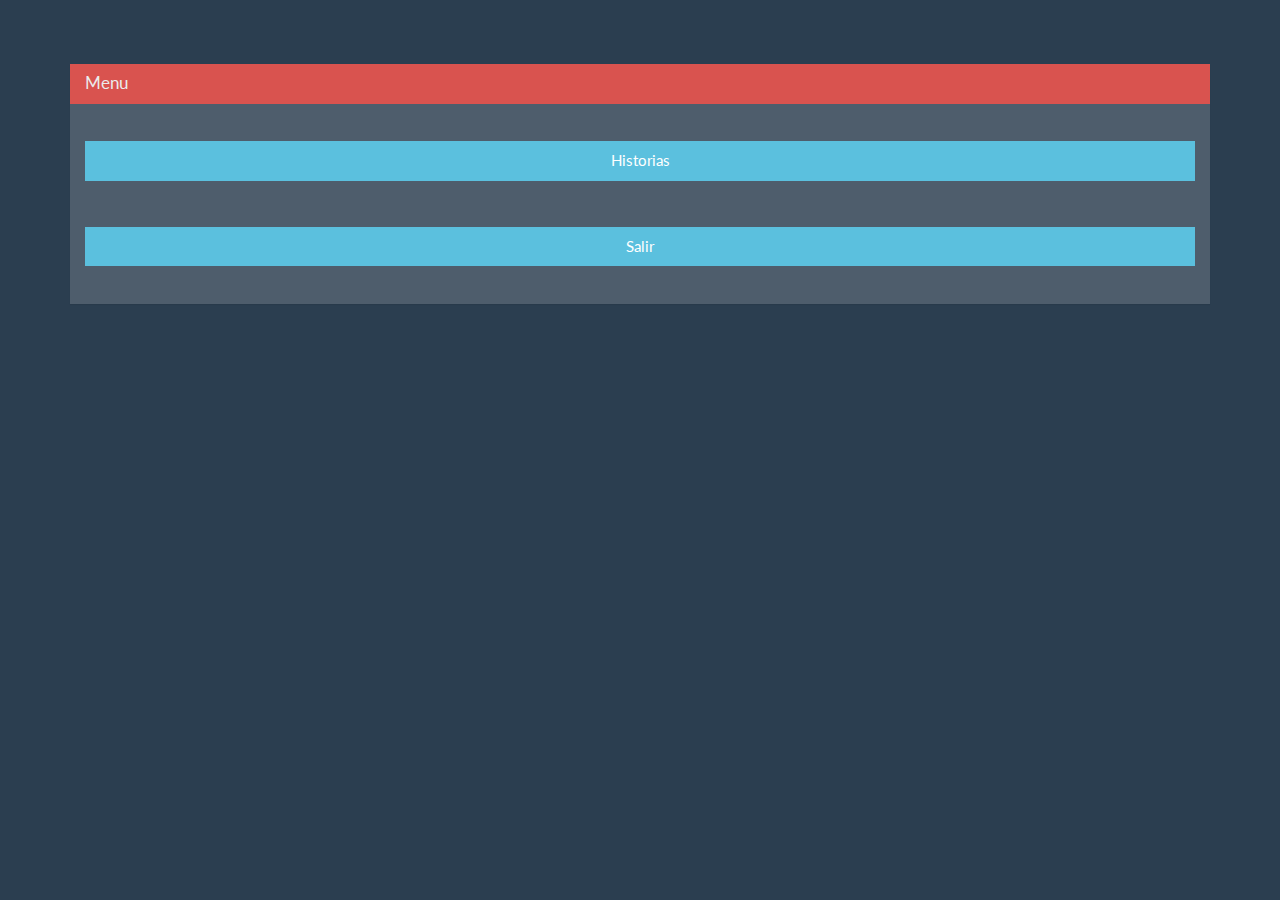
<file: www/index.html>
<!DOCTYPE html>
<html>
   <head>
      <meta charset="utf-8" />
      <meta name="format-detection" content="telephone=no" />
      <meta name="msapplication-tap-highlight" content="no" />
      <!-- WARNING: for iOS 7, remove the width=device-width and height=device-height attributes. See https://issues.apache.org/jira/browse/CB-4323 -->
      <meta name="viewport" content="user-scalable=no, initial-scale=1, maximum-scale=1, minimum-scale=1, width=device-width, height=device-height, target-densitydpi=device-dpi" />
      <link rel="stylesheet" type="text/css" href="css/index.css" />
      <link rel="stylesheet" type="text/css" href="css/bootstrap.min.css" />
      <title>Story Maker</title>
   </head>
   <body>
      <div class="app container">
         <div id="head">
            <div class="row">
               <div class="col-sm-12">
                  <div class="panel panel-danger">
                     <div class="panel-heading">
                        <h3 class="panel-title">Menu</h3>
                     </div>
                     <div class="panel-body">
                        <div id="menu">
                           <div class="row">
                              <div id="selectMenu"></div>
                           </div>
                        </div>
                        <div id="exitContent"></div>
                        <div id="goToMenu"></div>
                     </div>
                  </div>
               </div>
            </div>
         </div>
      </div>
   </body>
   <script src="js/jquery.min.js"></script>
   <script src="js/bootstrap.min.js"></script>
   <script type="text/javascript" src="js/menu.js"></script>
   <script type="text/javascript" src="js/story.js"></script>
   <script type="text/javascript" src="js/index.js"></script>
</html>
</file>
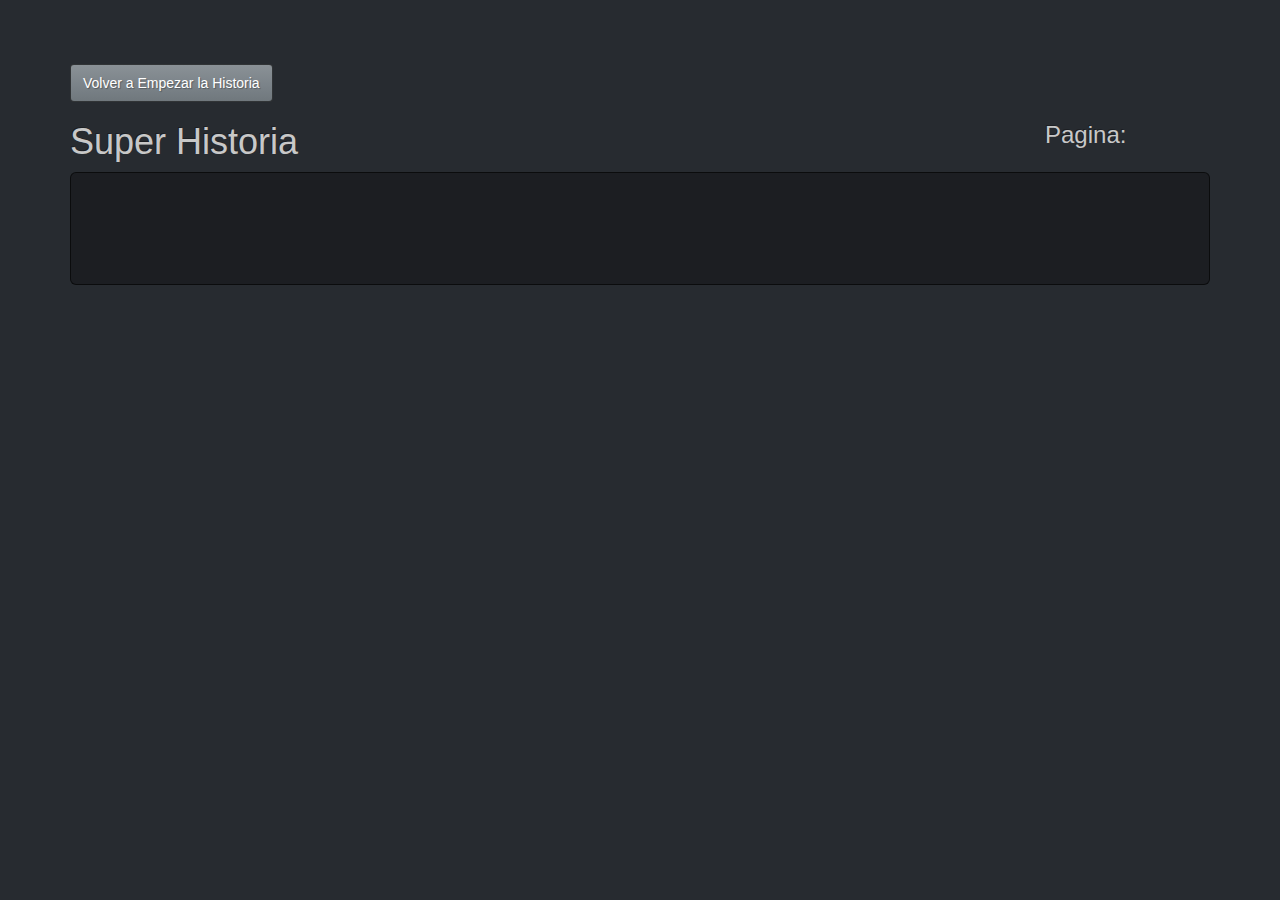
<file: platforms/android/assets/www/index.html>
<!DOCTYPE html>
<html>
    <head>
        <meta charset="utf-8" />
        <meta name="format-detection" content="telephone=no" />
        <meta name="msapplication-tap-highlight" content="no" />
        <!-- WARNING: for iOS 7, remove the width=device-width and height=device-height attributes. See https://issues.apache.org/jira/browse/CB-4323 -->
        <meta name="viewport" content="user-scalable=no, initial-scale=1, maximum-scale=1, minimum-scale=1, width=device-width, height=device-height, target-densitydpi=device-dpi" />
        <link rel="stylesheet" type="text/css" href="css/index.css" />
        <link rel="stylesheet" type="text/css" href="css/bootstrap.min.css" />
        <title>Super Historia</title>
    </head>
    <body>
        <div class="app container">
          <button onclick="cambiarPagina(0)" class="btn btn-primary">Volver a Empezar la Historia</button>
          <div id="encabezado">
            <div class="row">
              <div class="col-sm-10">
                <h1>Super Historia
              </div>
              <div class="col-sm-2">
                <h3> Pagina: <span id="numPag"></span> </h3>
              </div>
            </div>
          </div>
          <div id="contenidoPagina" class="jumbotron">
            <p id="textoPag"></p>
            <div id="opcionesPag"></div>
          </div>
        </div>
    </body>
    <script src="js/jquery.min.js"></script>
    <script src="js/bootstrap.min.js"></script>
    <script type="text/javascript" src="js/paginas.js"></script>
    <script type="text/javascript" src="js/index.js"></script>
</html>
</file>
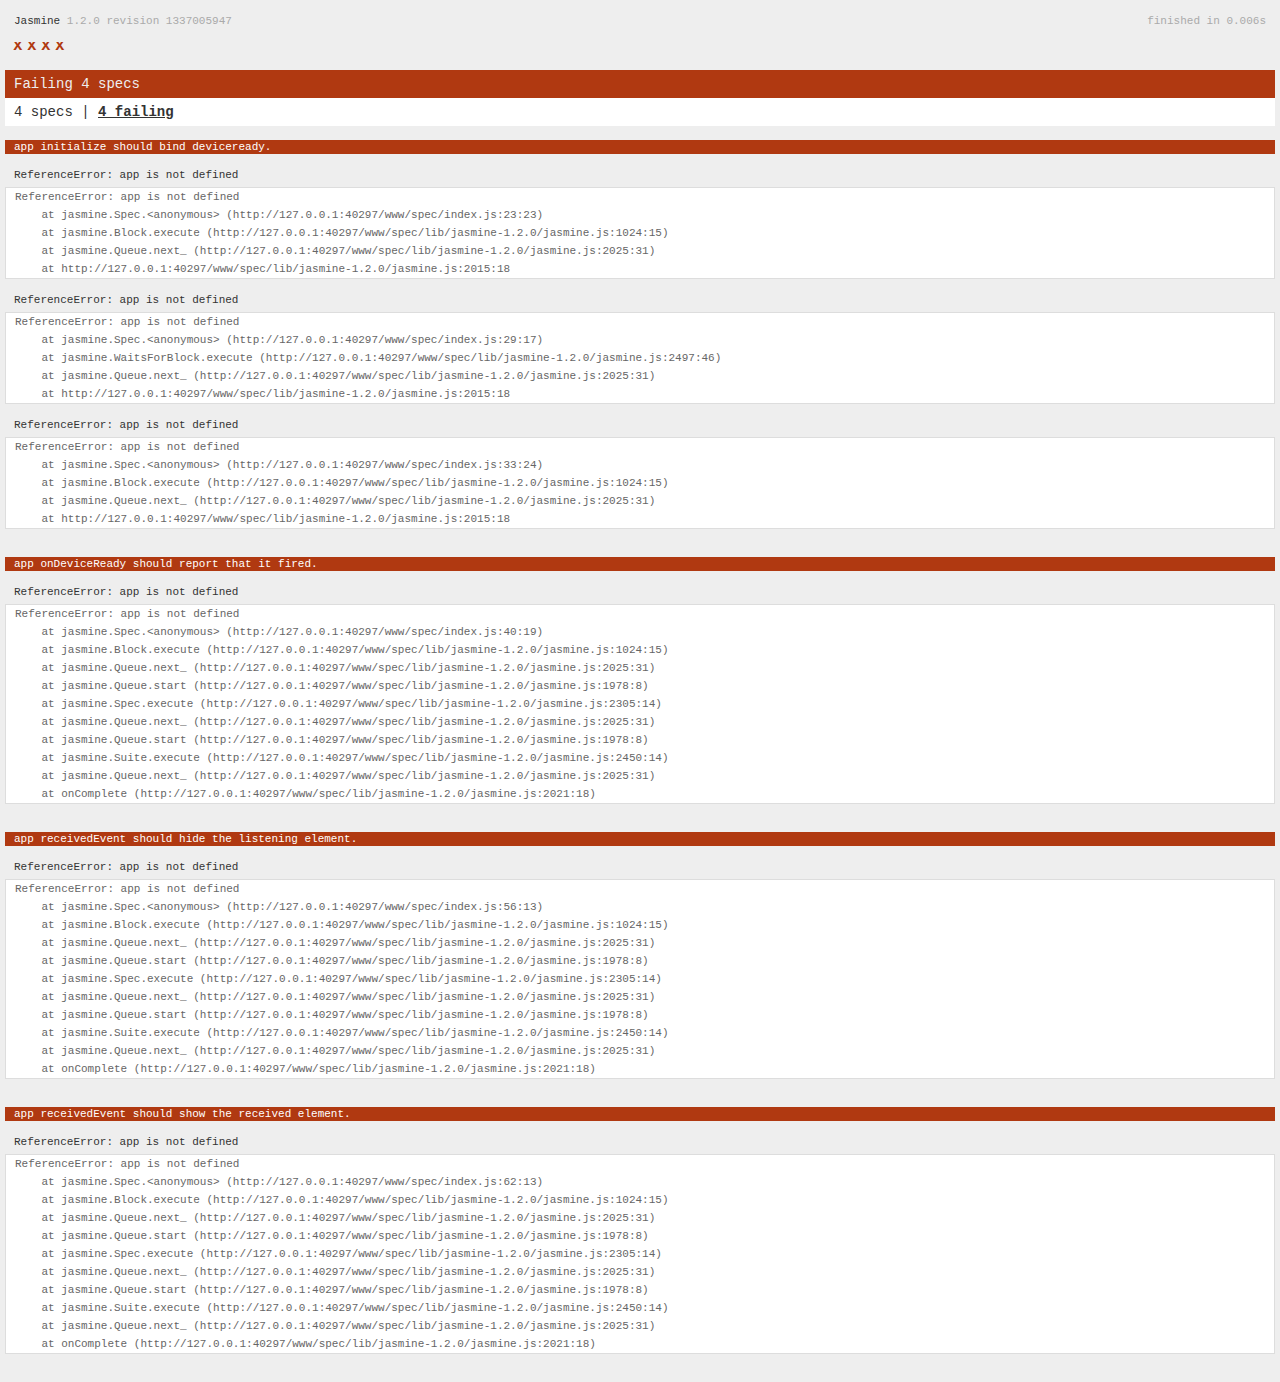
<file: www/spec.html>
<!DOCTYPE html>
<!--
    Licensed to the Apache Software Foundation (ASF) under one
    or more contributor license agreements.  See the NOTICE file
    distributed with this work for additional information
    regarding copyright ownership.  The ASF licenses this file
    to you under the Apache License, Version 2.0 (the
    "License"); you may not use this file except in compliance
    with the License.  You may obtain a copy of the License at

    http://www.apache.org/licenses/LICENSE-2.0

    Unless required by applicable law or agreed to in writing,
    software distributed under the License is distributed on an
    "AS IS" BASIS, WITHOUT WARRANTIES OR CONDITIONS OF ANY
     KIND, either express or implied.  See the License for the
    specific language governing permissions and limitations
    under the License.
-->
<html>
    <head>
        <title>Jasmine Spec Runner</title>

        <!-- jasmine source -->
        <link rel="shortcut icon" type="image/png" href="spec/lib/jasmine-1.2.0/jasmine_favicon.png">
        <link rel="stylesheet" type="text/css" href="spec/lib/jasmine-1.2.0/jasmine.css">
        <script type="text/javascript" src="spec/lib/jasmine-1.2.0/jasmine.js"></script>
        <script type="text/javascript" src="spec/lib/jasmine-1.2.0/jasmine-html.js"></script>

        <!-- include source files here... -->
        <script type="text/javascript" src="js/index.js"></script>

        <!-- include spec files here... -->
        <script type="text/javascript" src="spec/helper.js"></script>
        <script type="text/javascript" src="spec/index.js"></script>

        <script type="text/javascript">
            (function() {
                var jasmineEnv = jasmine.getEnv();
                jasmineEnv.updateInterval = 1000;

                var htmlReporter = new jasmine.HtmlReporter();

                jasmineEnv.addReporter(htmlReporter);

                jasmineEnv.specFilter = function(spec) {
                    return htmlReporter.specFilter(spec);
                };

                var currentWindowOnload = window.onload;

                window.onload = function() {
                    if (currentWindowOnload) {
                        currentWindowOnload();
                    }
                    execJasmine();
                };

                function execJasmine() {
                    jasmineEnv.execute();
                }
            })();
        </script>
    </head>
    <body>
        <div id="stage" style="display:none;"></div>
    </body>
</html>
</file>
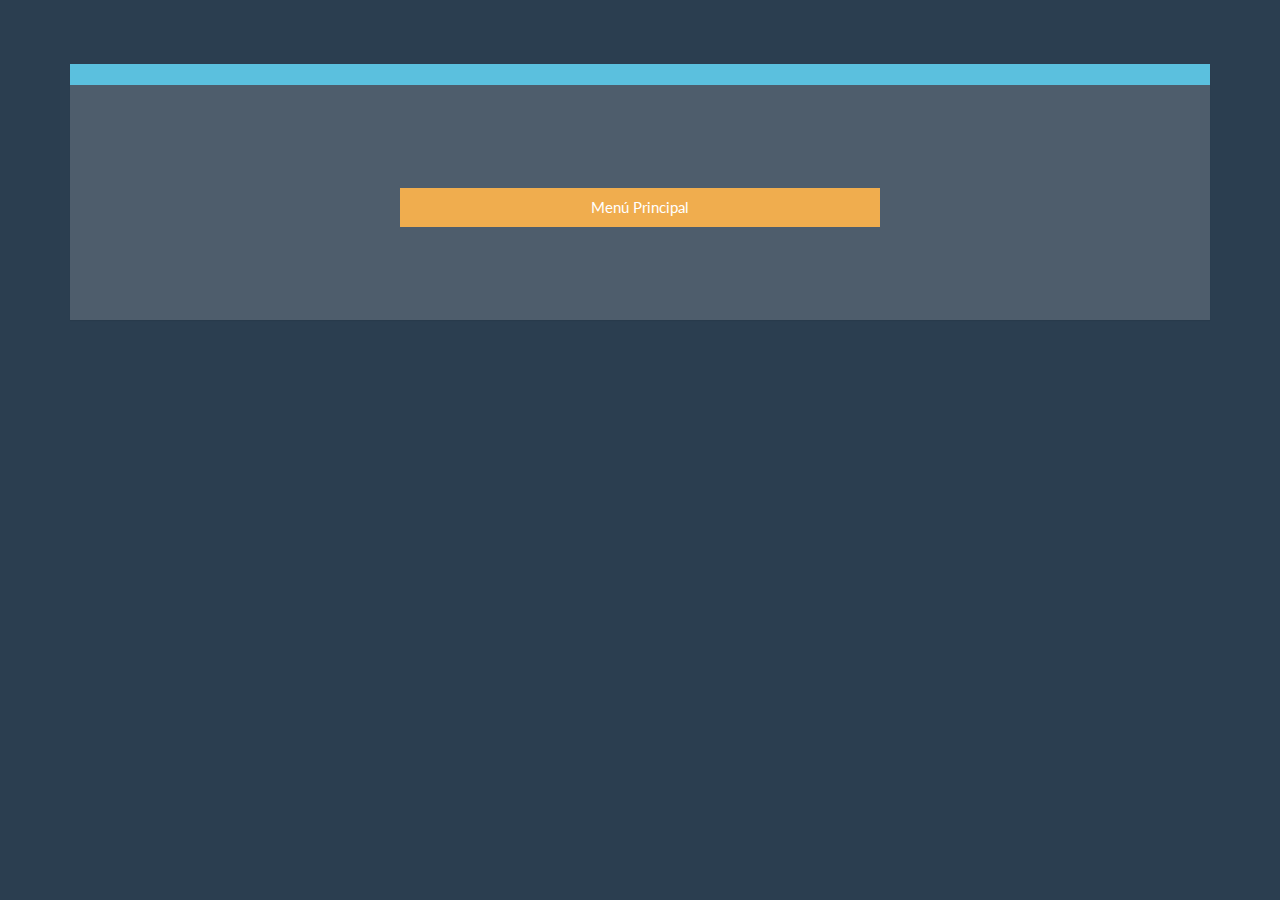
<file: www/story.html>
<!DOCTYPE html>
<html>
   <head>
      <meta charset="utf-8" />
      <meta name="format-detection" content="telephone=no" />
      <meta name="msapplication-tap-highlight" content="no" />
      <!-- WARNING: for iOS 7, remove the width=device-width and height=device-height attributes. See https://issues.apache.org/jira/browse/CB-4323 -->
      <meta name="viewport" content="user-scalable=no, initial-scale=1, maximum-scale=1, minimum-scale=1, width=device-width, height=device-height, target-densitydpi=device-dpi" />
      <link rel="stylesheet" type="text/css" href="css/index.css" />
      <link rel="stylesheet" type="text/css" href="css/bootstrap.min.css" />
      <title>Story Maker</title>
   </head>
   <body>
      <div class="app container">
         <div id="head">
            <div class="row">
               <div class="col-sm-12">
                  <div class="panel panel-info">
                     <div class="panel-heading">
                        <h3 id="storyTittle" class="panel-title"></h3>
                     </div>
                     <div class="panel-body">
                        <div id="pageContent" class="jumbotron">
                           <p id="pageText"></p>
                           <div class="row">
                              <div id="pageOptions"></div>
                           </div>
                           <div class="row" style="margin-top:10px">
                              <div class="col-sm-12">
                                 <p style="font-size:15px" id="pageNumber"></p>
                              </div>
                           </div>
                           <div class="row">
                              <div class="col-sm-offset-3 col-sm-6">
                                 <a class="btn btn-warning btn-block" href="index.html">Menú Principal</a>
                              </div>
                           </div>
                        </div>
                     </div>
                  </div>
               </div>
            </div>
         </div>
      </div>
   </body>
   <script src="js/jquery.min.js"></script>
   <script src="js/bootstrap.min.js"></script>
   <script type="text/javascript" src="js/story.js"></script>
   <script type="text/javascript" src="js/viewStory.js"></script>
</html>
</file>
<file: www/css/index.css>
.app {
  margin-top: 5%;
}

.center-v {
  margin-left: auto;
  margin-right: auto;
}
</file>
<file: platforms/android/assets/www/css/index.css>
.app {
  margin-top: 5%;
}

.center-v {
  margin-left: auto;
  margin-right: auto;
}
</file>
<file: www/spec/lib/jasmine-1.2.0/jasmine.css>
body { background-color: #eeeeee; padding: 0; margin: 5px; overflow-y: scroll; }

#HTMLReporter { font-size: 11px; font-family: Monaco, "Lucida Console", monospace; line-height: 14px; color: #333333; }
#HTMLReporter a { text-decoration: none; }
#HTMLReporter a:hover { text-decoration: underline; }
#HTMLReporter p, #HTMLReporter h1, #HTMLReporter h2, #HTMLReporter h3, #HTMLReporter h4, #HTMLReporter h5, #HTMLReporter h6 { margin: 0; line-height: 14px; }
#HTMLReporter .banner, #HTMLReporter .symbolSummary, #HTMLReporter .summary, #HTMLReporter .resultMessage, #HTMLReporter .specDetail .description, #HTMLReporter .alert .bar, #HTMLReporter .stackTrace { padding-left: 9px; padding-right: 9px; }
#HTMLReporter #jasmine_content { position: fixed; right: 100%; }
#HTMLReporter .version { color: #aaaaaa; }
#HTMLReporter .banner { margin-top: 14px; }
#HTMLReporter .duration { color: #aaaaaa; float: right; }
#HTMLReporter .symbolSummary { overflow: hidden; *zoom: 1; margin: 14px 0; }
#HTMLReporter .symbolSummary li { display: block; float: left; height: 7px; width: 14px; margin-bottom: 7px; font-size: 16px; }
#HTMLReporter .symbolSummary li.passed { font-size: 14px; }
#HTMLReporter .symbolSummary li.passed:before { color: #5e7d00; content: "\02022"; }
#HTMLReporter .symbolSummary li.failed { line-height: 9px; }
#HTMLReporter .symbolSummary li.failed:before { color: #b03911; content: "x"; font-weight: bold; margin-left: -1px; }
#HTMLReporter .symbolSummary li.skipped { font-size: 14px; }
#HTMLReporter .symbolSummary li.skipped:before { color: #bababa; content: "\02022"; }
#HTMLReporter .symbolSummary li.pending { line-height: 11px; }
#HTMLReporter .symbolSummary li.pending:before { color: #aaaaaa; content: "-"; }
#HTMLReporter .bar { line-height: 28px; font-size: 14px; display: block; color: #eee; }
#HTMLReporter .runningAlert { background-color: #666666; }
#HTMLReporter .skippedAlert { background-color: #aaaaaa; }
#HTMLReporter .skippedAlert:first-child { background-color: #333333; }
#HTMLReporter .skippedAlert:hover { text-decoration: none; color: white; text-decoration: underline; }
#HTMLReporter .passingAlert { background-color: #a6b779; }
#HTMLReporter .passingAlert:first-child { background-color: #5e7d00; }
#HTMLReporter .failingAlert { background-color: #cf867e; }
#HTMLReporter .failingAlert:first-child { background-color: #b03911; }
#HTMLReporter .results { margin-top: 14px; }
#HTMLReporter #details { display: none; }
#HTMLReporter .resultsMenu, #HTMLReporter .resultsMenu a { background-color: #fff; color: #333333; }
#HTMLReporter.showDetails .summaryMenuItem { font-weight: normal; text-decoration: inherit; }
#HTMLReporter.showDetails .summaryMenuItem:hover { text-decoration: underline; }
#HTMLReporter.showDetails .detailsMenuItem { font-weight: bold; text-decoration: underline; }
#HTMLReporter.showDetails .summary { display: none; }
#HTMLReporter.showDetails #details { display: block; }
#HTMLReporter .summaryMenuItem { font-weight: bold; text-decoration: underline; }
#HTMLReporter .summary { margin-top: 14px; }
#HTMLReporter .summary .suite .suite, #HTMLReporter .summary .specSummary { margin-left: 14px; }
#HTMLReporter .summary .specSummary.passed a { color: #5e7d00; }
#HTMLReporter .summary .specSummary.failed a { color: #b03911; }
#HTMLReporter .description + .suite { margin-top: 0; }
#HTMLReporter .suite { margin-top: 14px; }
#HTMLReporter .suite a { color: #333333; }
#HTMLReporter #details .specDetail { margin-bottom: 28px; }
#HTMLReporter #details .specDetail .description { display: block; color: white; background-color: #b03911; }
#HTMLReporter .resultMessage { padding-top: 14px; color: #333333; }
#HTMLReporter .resultMessage span.result { display: block; }
#HTMLReporter .stackTrace { margin: 5px 0 0 0; max-height: 224px; overflow: auto; line-height: 18px; color: #666666; border: 1px solid #ddd; background: white; white-space: pre; }

#TrivialReporter { padding: 8px 13px; position: absolute; top: 0; bottom: 0; left: 0; right: 0; overflow-y: scroll; background-color: white; font-family: "Helvetica Neue Light", "Lucida Grande", "Calibri", "Arial", sans-serif; /*.resultMessage {*/ /*white-space: pre;*/ /*}*/ }
#TrivialReporter a:visited, #TrivialReporter a { color: #303; }
#TrivialReporter a:hover, #TrivialReporter a:active { color: blue; }
#TrivialReporter .run_spec { float: right; padding-right: 5px; font-size: .8em; text-decoration: none; }
#TrivialReporter .banner { color: #303; background-color: #fef; padding: 5px; }
#TrivialReporter .logo { float: left; font-size: 1.1em; padding-left: 5px; }
#TrivialReporter .logo .version { font-size: .6em; padding-left: 1em; }
#TrivialReporter .runner.running { background-color: yellow; }
#TrivialReporter .options { text-align: right; font-size: .8em; }
#TrivialReporter .suite { border: 1px outset gray; margin: 5px 0; padding-left: 1em; }
#TrivialReporter .suite .suite { margin: 5px; }
#TrivialReporter .suite.passed { background-color: #dfd; }
#TrivialReporter .suite.failed { background-color: #fdd; }
#TrivialReporter .spec { margin: 5px; padding-left: 1em; clear: both; }
#TrivialReporter .spec.failed, #TrivialReporter .spec.passed, #TrivialReporter .spec.skipped { padding-bottom: 5px; border: 1px solid gray; }
#TrivialReporter .spec.failed { background-color: #fbb; border-color: red; }
#TrivialReporter .spec.passed { background-color: #bfb; border-color: green; }
#TrivialReporter .spec.skipped { background-color: #bbb; }
#TrivialReporter .messages { border-left: 1px dashed gray; padding-left: 1em; padding-right: 1em; }
#TrivialReporter .passed { background-color: #cfc; display: none; }
#TrivialReporter .failed { background-color: #fbb; }
#TrivialReporter .skipped { color: #777; background-color: #eee; display: none; }
#TrivialReporter .resultMessage span.result { display: block; line-height: 2em; color: black; }
#TrivialReporter .resultMessage .mismatch { color: black; }
#TrivialReporter .stackTrace { white-space: pre; font-size: .8em; margin-left: 10px; max-height: 5em; overflow: auto; border: 1px inset red; padding: 1em; background: #eef; }
#TrivialReporter .finished-at { padding-left: 1em; font-size: .6em; }
#TrivialReporter.show-passed .passed, #TrivialReporter.show-skipped .skipped { display: block; }
#TrivialReporter #jasmine_content { position: fixed; right: 100%; }
#TrivialReporter .runner { border: 1px solid gray; display: block; margin: 5px 0; padding: 2px 0 2px 10px; }
</file>
